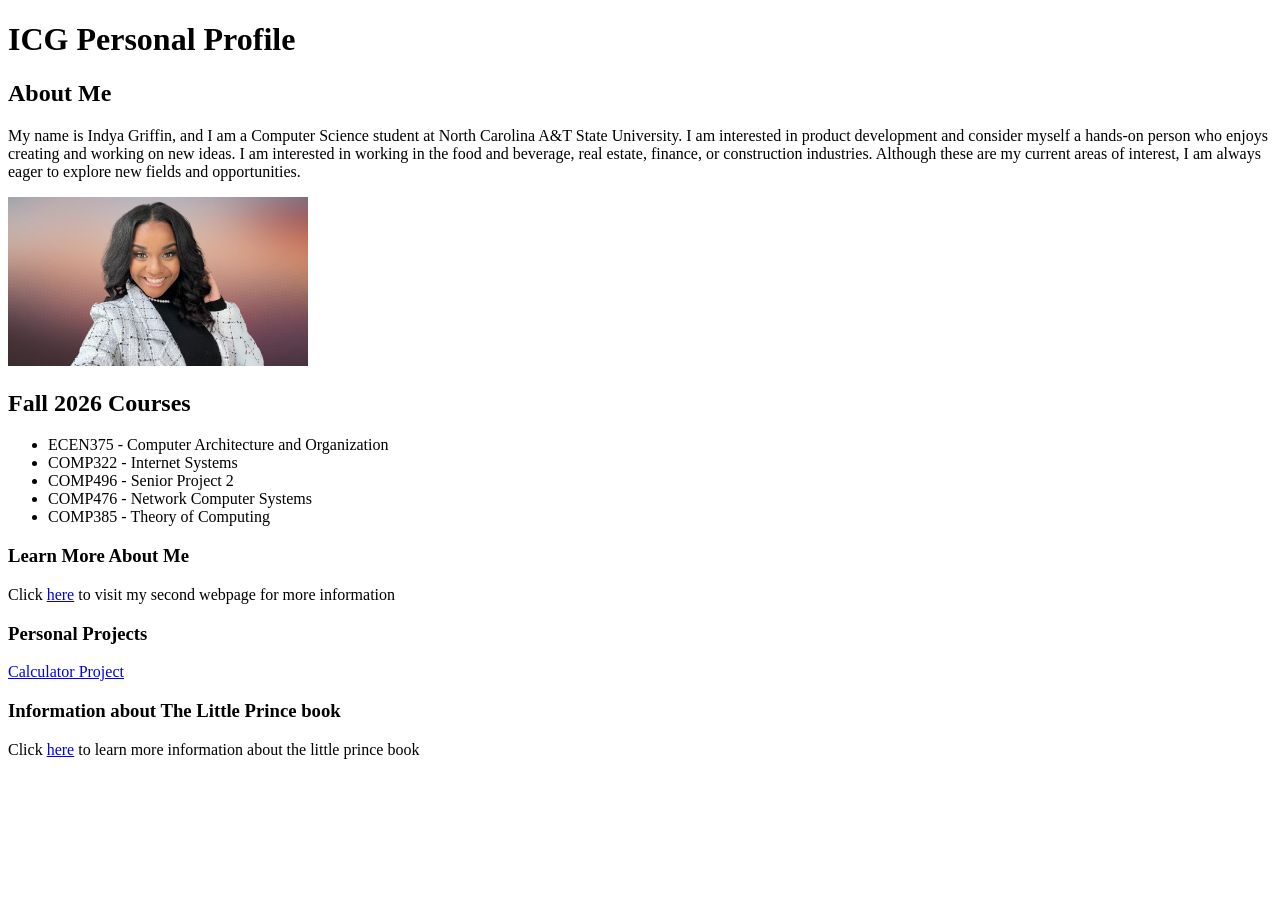
<file: index.html>
<!--
Name: Indya Griffin
Date: 9/2/2026
Description: This is a simple webpage that includes a short bio, an image, a list of courses I am taking this semester, and a link to another webpage with more information about me.
-->

<!DOCTYPE html>
<html>

<head>
    <!-- The title that appears on the browser tab -->
    <title>Indya's Webpage</title>
</head>

<body>

    <h1>ICG Personal Profile</h1>

    <!-- Short bio section -->
    <h2>About Me</h2>

    <p>
        My name is Indya Griffin, and I am a Computer Science student at North Carolina A&T State University. I am interested in product development and consider myself a hands-on person who enjoys creating and working on new ideas. I am interested in working in the food and beverage, real estate, finance, or construction industries. Although these are my current areas of interest, I am always eager to explore new fields and opportunities.
    </p>

    <img src="img/headshot.png" alt="Indya's Headshot" width="300">

    <!-- Courses section -->
    <h2>Fall 2026 Courses</h2>

    <ul>
        <li>ECEN375 - Computer Architecture and Organization</li>
        <li>COMP322 - Internet Systems</li>
        <li>COMP496 - Senior Project 2</li>
        <li>COMP476 - Network Computer Systems</li>
        <li>COMP385 - Theory of Computing</li>
    </ul>

    <!-- Link to the other webpages -->
    <h3>Learn More About Me</h3>

    <p>
      Click <a href="introduction.html"> here</a> to visit my second webpage for more information
    </p>

    <h3>Personal Projects</h3>
    <a href="https://indyacourtney-dev.github.io/Calculator/calculator.html">
        Calculator Project
    </a>

    <h3>Information about The Little Prince book</h3>

    <p>
      Click <a href="little_prince.html"> here</a> to learn more information about the little prince book
    </p>

</body>

</html>
</file>
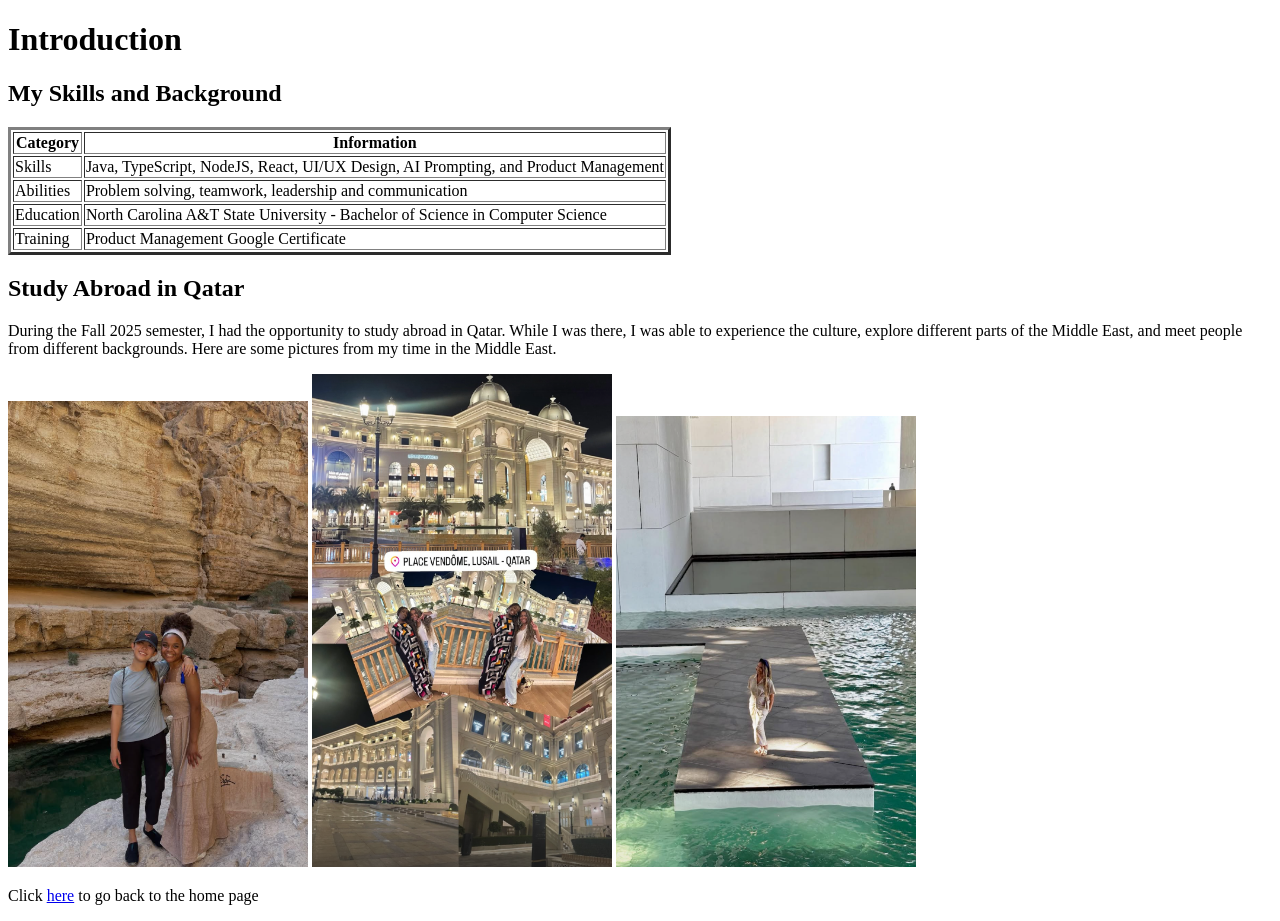
<file: introduction.html>
<!--
Name: Indya Griffin
Date: 9/2/2026
Description: This is webpage additional information about me. It includes a short introduction, a table with my skills, abilities, education, and training, and two images.
-->

<!DOCTYPE html>
<html>

<head>
    <!-- The title that appears on the browser tab -->
    <title>Indya's Introduction</title>
</head>


<body>

    <h1>Introduction</h1>

    <!-- Table containing skills, abilities, education, and training -->
    <h2>My Skills and Background</h2>

    <table border="3">

        <!-- Table headings -->
        <tr>
            <th>Category</th>
            <th>Information</th>
        </tr>

        <!-- Skills row -->
        <tr>
            <td>Skills</td>
            <td>
                Java, TypeScript, NodeJS, React, UI/UX Design,
                AI Prompting, and Product Management
            </td>
        </tr>

        <!-- Abilities row -->
        <tr>
            <td>Abilities</td>
            <td>
                Problem solving, teamwork, leadership and communication
            </td>
        </tr>

        <!-- Education row -->
        <tr>
            <td>Education</td>
            <td>
                North Carolina A&T State University -
                Bachelor of Science in Computer Science
            </td>
        </tr>

        <!-- Training row -->
        <tr>
            <td>Training</td>
            <td>
                Product Management Google Certificate
            </td>
        </tr>

    </table>

    <!-- Study Abroad Section -->
    <h2>Study Abroad in Qatar</h2>

    <p>
        During the Fall 2025 semester, I had the opportunity to study abroad
        in Qatar. While I was there, I was able to experience the culture,
        explore different parts of the Middle East, and meet people from
        different backgrounds. Here are some pictures from my time in the
        Middle East.
    </p>

    <!-- Pictures from my study abroad experience -->

    <img src="img/Abroad Friend.png" alt="Picture with friend" width="300">

    <img src="img/Qatar Mall.png" alt="Picture at Qatar Mall" width="300">

    <img src="img/UAE Trip.png" alt="Picture at a museum in Abu Dhabi" width="300">

    <!-- Link back to the first webpage -->
    <p>
        Click <a href="index.html"> here</a> to go back to the home page
    </p>

</body>

</html>
</file>
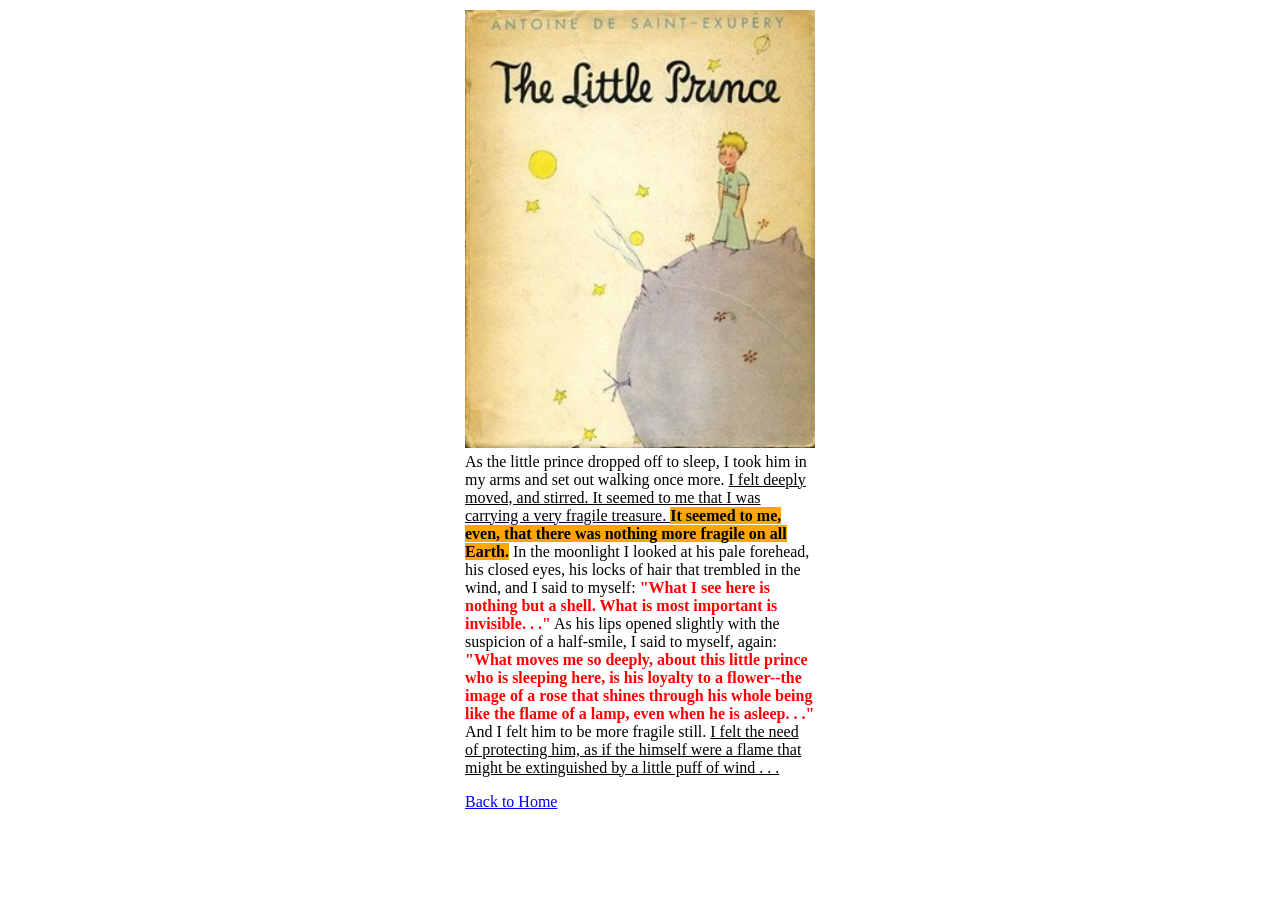
<file: little_prince.html>
<!DOCTYPE html>

<html>

<head>
    <title>The Little Prince</title>
    <link rel="stylesheet" href="style.css">
</head>

<body>

<div class="little-prince-page">

    <img src="img/little_prince.jpg" alt="The Little Prince">

    <p>
        As the little prince dropped off to sleep, I took him in my arms and set out walking once more.
        <u>I felt deeply moved, and stirred. It seemed to me that I was carrying a very fragile treasure. </u>
        <span class="highlight">It seemed to me, even, that there was nothing more fragile on all Earth.</span>
        In the moonlight I looked at his pale forehead, his closed eyes, his locks of hair that trembled in the wind,
        and I said to myself:
        <span class="red-bold">"What I see here is nothing but a shell. What is most important is invisible. . ."</span>
        As his lips opened slightly with the suspicion of a half-smile, I said to myself, again:
        <span class="red-bold">"What moves me so deeply, about this little prince who is sleeping here, is his loyalty to a flower--the image of a rose that shines through his whole being like the flame of a lamp, even when he is asleep. . ."</span>
        And I felt him to be more fragile still. <u>I felt the need of protecting him, as if the himself were a flame that might be extinguished by a little puff of wind . . .</u>
    </p>

    <a href="index.html">Back to Home</a>

</div>

</body>

</html>
</file>
<file: style.css>
body {
font-family: "Times New Roman", Times, serif;
}

.little-prince-page {
width: 350px;
margin: 10px auto;
}

.little-prince-page img {
width: 350px;
}

.little-prince-page p {
margin-top: 0.5px;
}

.highlight {
background-color: orange;
font-weight: bold;
}

.red-bold {
color: red;
font-weight: bold;
}

.little-prince-page a {
margin-top: 6px;
}
</file>
